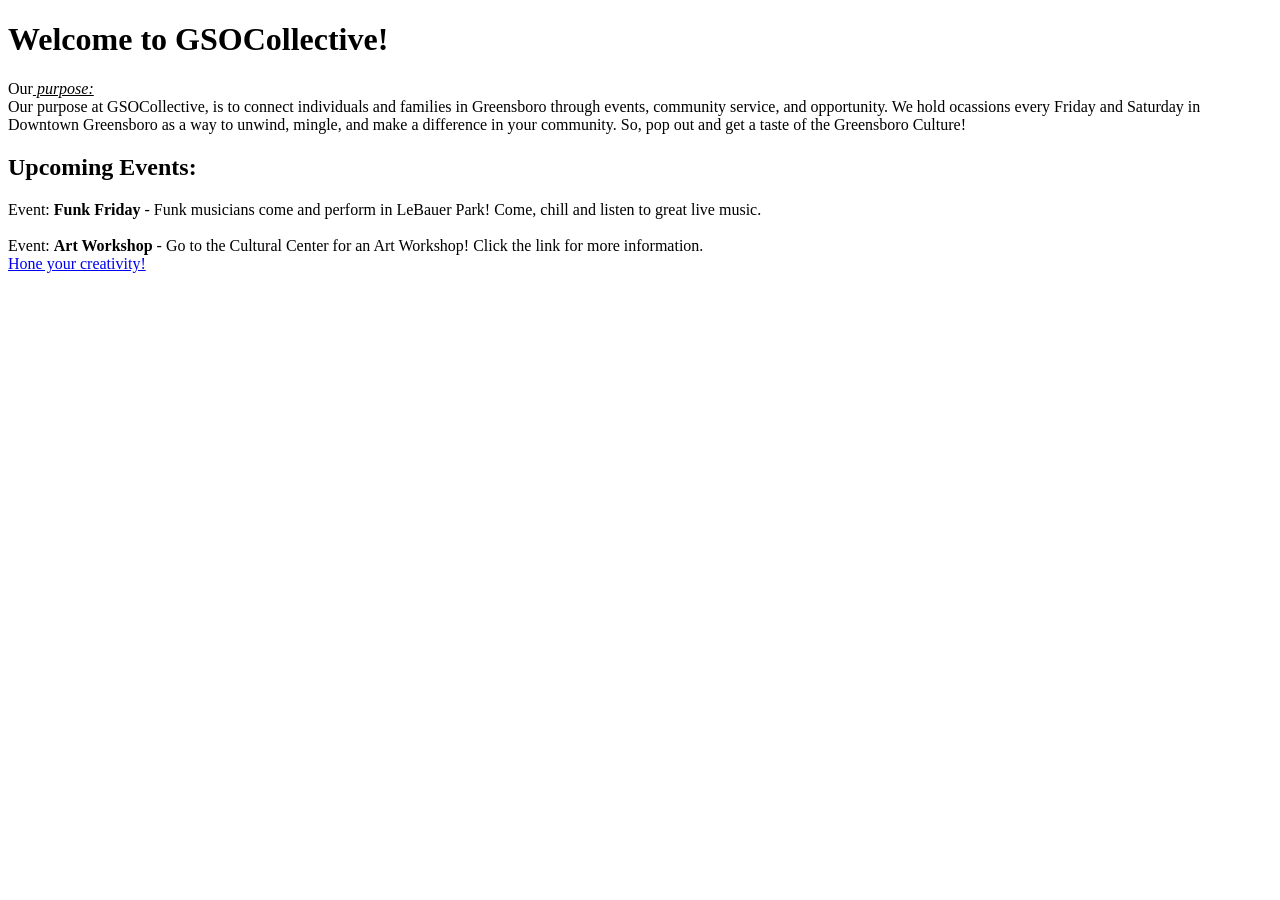
<file: index.html>
<!DOCTYPE html>
<!--This is the index.html page for assignment1. It creates a small website for a fictional community correspondent who highlights a real public event, such as a festival,
market, exhibition, educational program, sporting event, concert, or community celebration.
-->

<html lang="en">
<head>
    <meta charset="UTF-8">
    <meta name="viewport" content="width=device-width, initial-scale=1.0">
    <title>GSOCollective</title>
</head>
<body>
    <header>
       <h1> Welcome to GSOCollective!</h1>
       <p>Our<em><u> purpose:</u></em><br>
        Our purpose at GSOCollective, is to connect individuals and families in Greensboro through events, community service, and opportunity.
        We hold ocassions every Friday and Saturday in Downtown Greensboro as a way to unwind, mingle, and make a difference in your community.
        So, pop out and get a taste of the Greensboro Culture!
    </p>

    <h2>Upcoming Events:</h2>
    <p>Event:  <b>Funk Friday</b> - Funk musicians come and perform in LeBauer Park! Come, 
        chill and listen to great live music. <br> <br>
        
        Event: <b>Art Workshop </b>- Go to the Cultural Center for an Art Workshop! Click the link for more information.
        <br>
        <a href="event.html">Hone your creativity!</a>
    
    
    
    
    </p>
    </header>
</body>
</html>
</file>
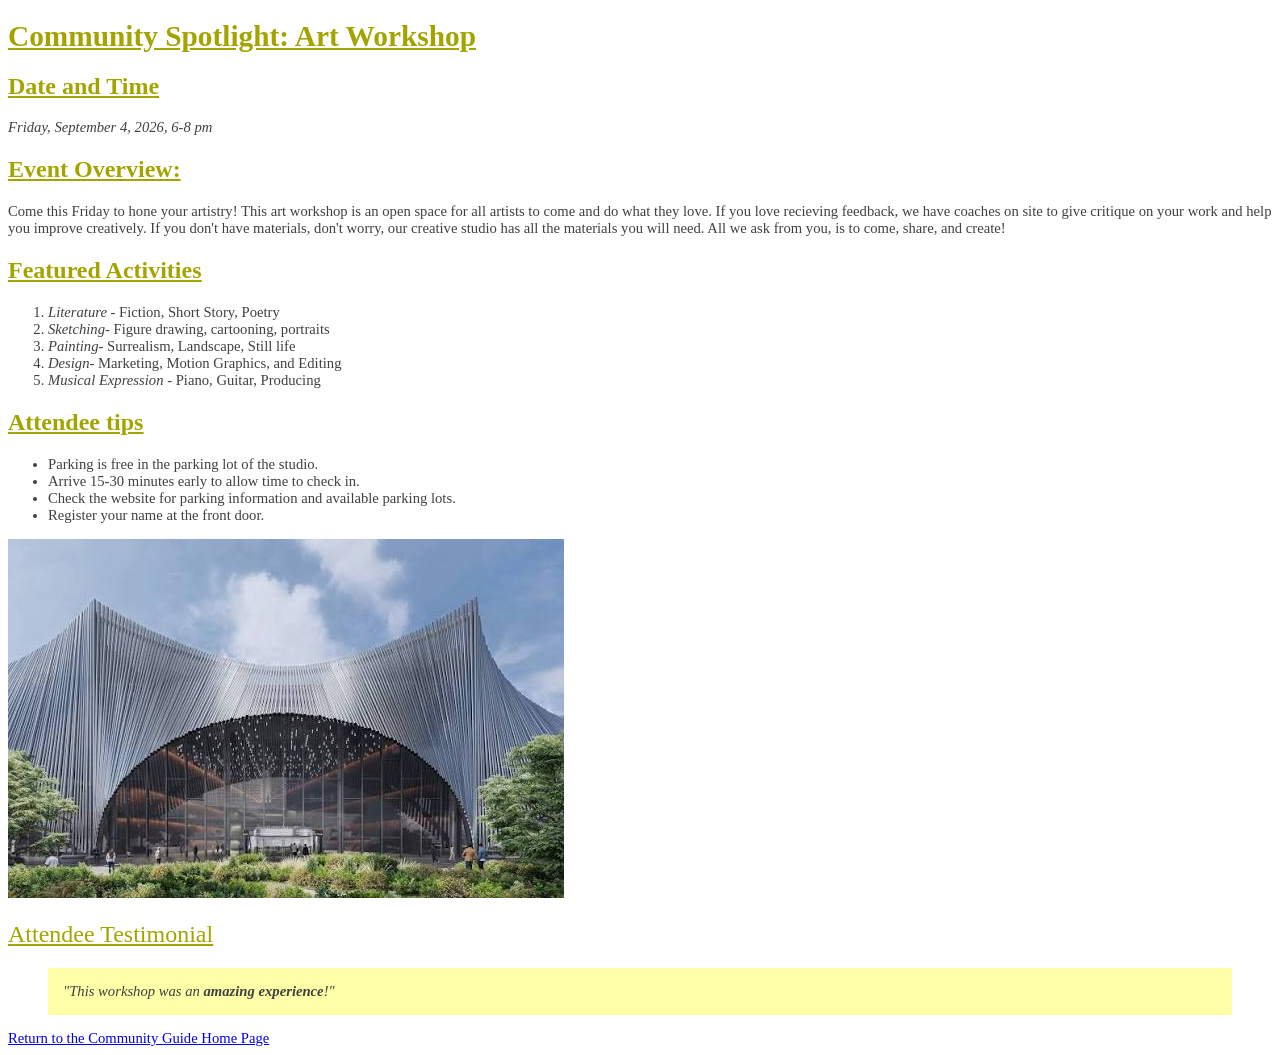
<file: event.html>
<!DOCTYPE html>
<html lang="en">

<head>
    <meta charset="UTF-8">
    <meta name="viewport" content="width=device-width, initial-scale=1.0">
    <title>GSOCollective</title>
    <link rel = "stylesheet" href = "style.css">
    <link rel="icon" type="image/png" href="images/favicon.png">
</head>

<body>
    <h1>Community Spotlight: Art Workshop</h1>

  <h2><b>Date and Time</b></h2>
<p><i>Friday, September 4, 2026, 6-8 pm</i></p>
    <h2><b>Event Overview:</b>  </h2>
      <p>  Come this Friday to hone your artistry! This art workshop is an open space for all artists to come and do what
        they love.
        If you love recieving feedback, we have coaches on site to give critique on your work and help you improve
        creatively.
        If you don't have materials, don't worry, our creative studio has all the materials you will need.
        All we ask from you, is to come, share, and create!<p>
    <h2><b><u>Featured Activities</u></b></h2>
    <ol>
        <li><i>Literature</i> - Fiction, Short Story, Poetry </li>
        <li><i>Sketching</i>- Figure drawing, cartooning, portraits </li>
        <li><i>Painting</i>- Surrealism, Landscape, Still life</li>
        <li><i>Design</i>- Marketing, Motion Graphics, and Editing</li>
        <li><i>Musical Expression</i> - Piano, Guitar, Producing </li>
</ol>
    
 <h2><b><u>Attendee tips</u></b></h2>
    <ul class = "attendeetips">
        <li>Parking is free in the parking lot of the studio.</li>
        <li>Arrive 15-30 minutes early to allow time to check in.</li>
        <li>Check the website for parking information and available parking lots.</li>
        <li>Register your name at the front door.</li>
    </ul>
<img src="images/main.jpg" alt="Event Center">

<h2>Attendee Testimonial</h2>

<blockquote>
    <i>"This workshop was an <b>amazing experience</b>!"</i>
</blockquote>

   <a href="index.html">Return to the Community Guide Home Page
</a>

</body>

</html>
</file>
<file: style.css>
body {
    background-color: white;
    color: #404040;
    font-size: 11pt;
    font-family: Georgia, Garamond, serif;
}

h1 {
    font-size: 22pt;
    font-weight: bold;
    text-decoration: underline;
    color: #A4A400;
}


h2 {
    font-size: 18pt;
    font-weight: normal;
    text-decoration: underline;
    color: #A4A400;
}

blockquote {
    font-style: italic;
    background-color: #FFFFA8;
    margin-left: 40px;
    margin-right: 40px;
    padding: 15px;
}
</file>
